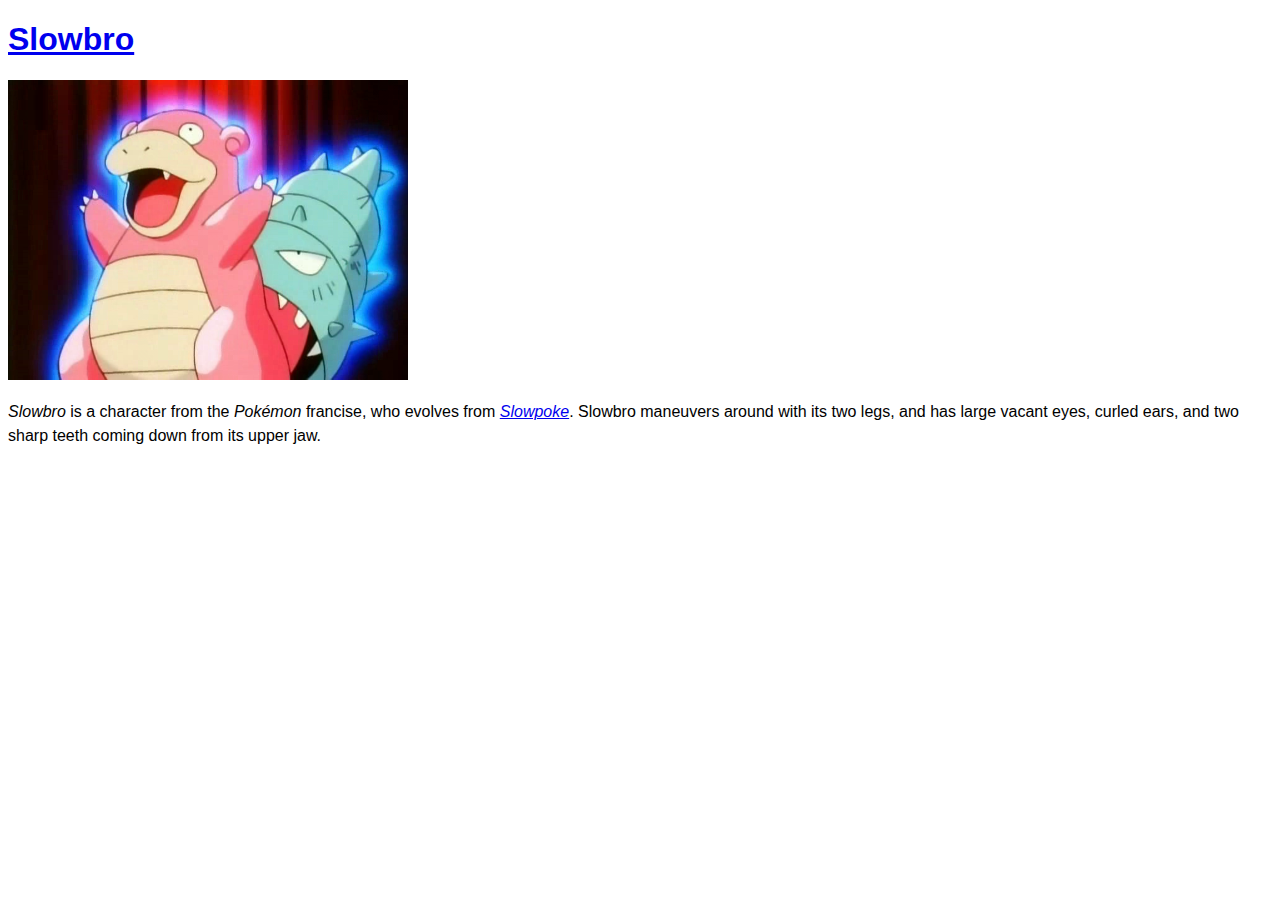
<file: challenge1/index.html>
<!DOCTYPE html>
<html lang="en">
    <head>
        <meta charset="UTF-8">
        <meta name="description" content="A fan-page for Slowbro from Pokemon">
        <meta name="keywords" content="Slowbro, Pokemon, Informatics, INFO343">
        <meta name="author" content="Jimmy B. Nguyen">

        <link type="text/css" rel="stylesheet" href="css/style.css"/>

        <title>Slowbro</title>
    </head>
    <body>
       
        <h1><a href="http://bulbapedia.bulbagarden.net/wiki/Slowbro_(Pok%C3%A9mon)" target=_blank>Slowbro</a></h1>
        <img src="img/slowbro.png" alt="Picture of Slowbro powering up">
        <p><cite>Slowbro</cite> is a character from the <cite>Pokémon</cite> francise, who evolves from <a href="http://bulbapedia.bulbagarden.net/wiki/Slowpoke_(Pok%C3%A9mon)" target=_blank><cite>Slowpoke</cite></a>. Slowbro maneuvers around with its two legs, and has large vacant eyes, curled ears, and two sharp teeth coming down from its upper jaw.</p>
        
    </body>
</html>
</file>
<file: challenge1/css/style.css>
body {
    font-family: 'Helvetica Neue', 'Helvetica', 'Arial', sans-serif;
    font-size: 16px;
}

img {
    max-width: 400px;
}

p {
    line-height: 150%;   
}
</file>
